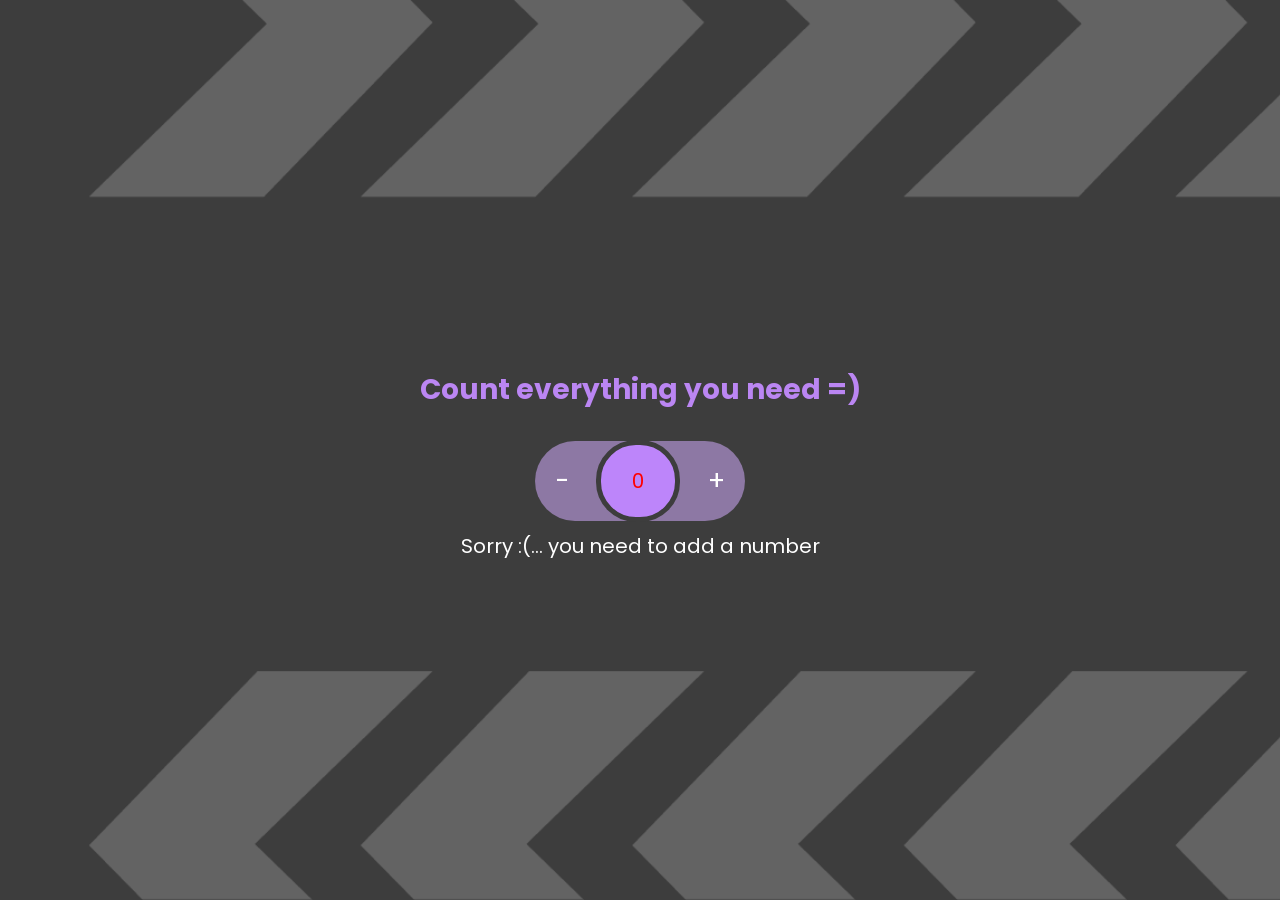
<file: index.html>
<!DOCTYPE html>
<html lang="en">
<head>
    <meta charset="UTF-8">
    <meta name="viewport" content="width=device-width, initial-scale=1.0">
    <title>Counter Js</title>
    <link rel="stylesheet" href="/assets/css/style.css">
    <link rel="shortcut icon" href="assets/img/code-solid.svg" type="image/x-icon">
    <!-- og graph -->
    <meta name="description" content="counter javascript">
    <meta property="og:description" content="counter javascript">
    <meta property="og:title" content="application">
    <meta property="og:type" content="application">
    <meta property="og:url" content="https://jscounternumber.netlify.app/">
    <meta property="og:image" content="assets/img/github.png">
    <meta property="og:image:width" content="300">
    <meta property="og:image:height" content="300">
    <meta property="og:locale" content="en_GB" />

    <!--
    
       _____ _     _       _ 
      / ____| |   (_)     (_)
     | (___ | |__  _ _ __  _ 
      \___ \| '_ \| | '_ \| |
      ____) | | | | | | | | |
     |_____/|_| |_|_|_| |_|_|


                  Created by: Alessandro Catucci
        Project Start2Impact: Counter Js

        
        GitHub: https://github.com/AleShini92

    -->
</head>
<body>
    <!-- <main class="container">
        <section class="container__counter">
            <div class="minus">-</div>
            <div class="number">0</div>
            <div class="plus">+</div>
        </section>
    </main> -->
    <script type="module" src="assets/js/counter.js"></script>
</body>
</html>
</file>
<file: assets/css/style.css>
/* import font poppins from Google font */
@import url('https://fonts.googleapis.com/css2?family=Poppins:ital,wght@0,400;0,500;1,100&display=swap');


*, *::after, *::before {
    margin: 0;
    padding: 0;
    box-sizing: border-box;
}

:root {
    --bakcground_color:     hsl(0, 0%, 24%);
    --background_number:    hsl(269, 92%, 75%);
    --counter:              hsl(268.67deg 100% 84% / 53%);
    --hover:                hsl(269, 39%, 53%);
    --text_violet:          hsl(269, 82%, 74%);
    --white:                hsl(0, 0%, 100%);
}

body {
    background: url("../img/arrow.png") no-repeat;
    background-color: var(--bakcground_color);
    background-size: cover;
    color: var(--white);
    font-family: "Poppins", sans-serif;
    font-size: 20px;
    font-style: normal;
    font-weight: 400;
}

main.container {
    align-items: center;
    display: flex;
    flex-direction: column;
    height: 100vh;
    justify-content: center;
    text-align: center;
}

.text {
    color: var(--text_violet);
    font-size: clamp(28px, 90%, 28px);
    padding: 30px;
}

.container__counter {
    align-items: center;
    background: var(--counter);
    border-radius: 48px;
    display: flex;
    height: 80px;
    margin: 0 auto;
    justify-content: space-around;
    width: 210px;
}

.number {
    background: var(--background_number);
    border: 5px solid var(--bakcground_color);
    border-radius: 40px;
    padding: 21px 31px;
}

.button {
    cursor: pointer;
    font-size: 26px;
    padding: 3px 13px;
}

.button:hover {
    background: var(--hover);
    border-radius: 30px;
    transition: .5s ease-in-out;
}
</file>
